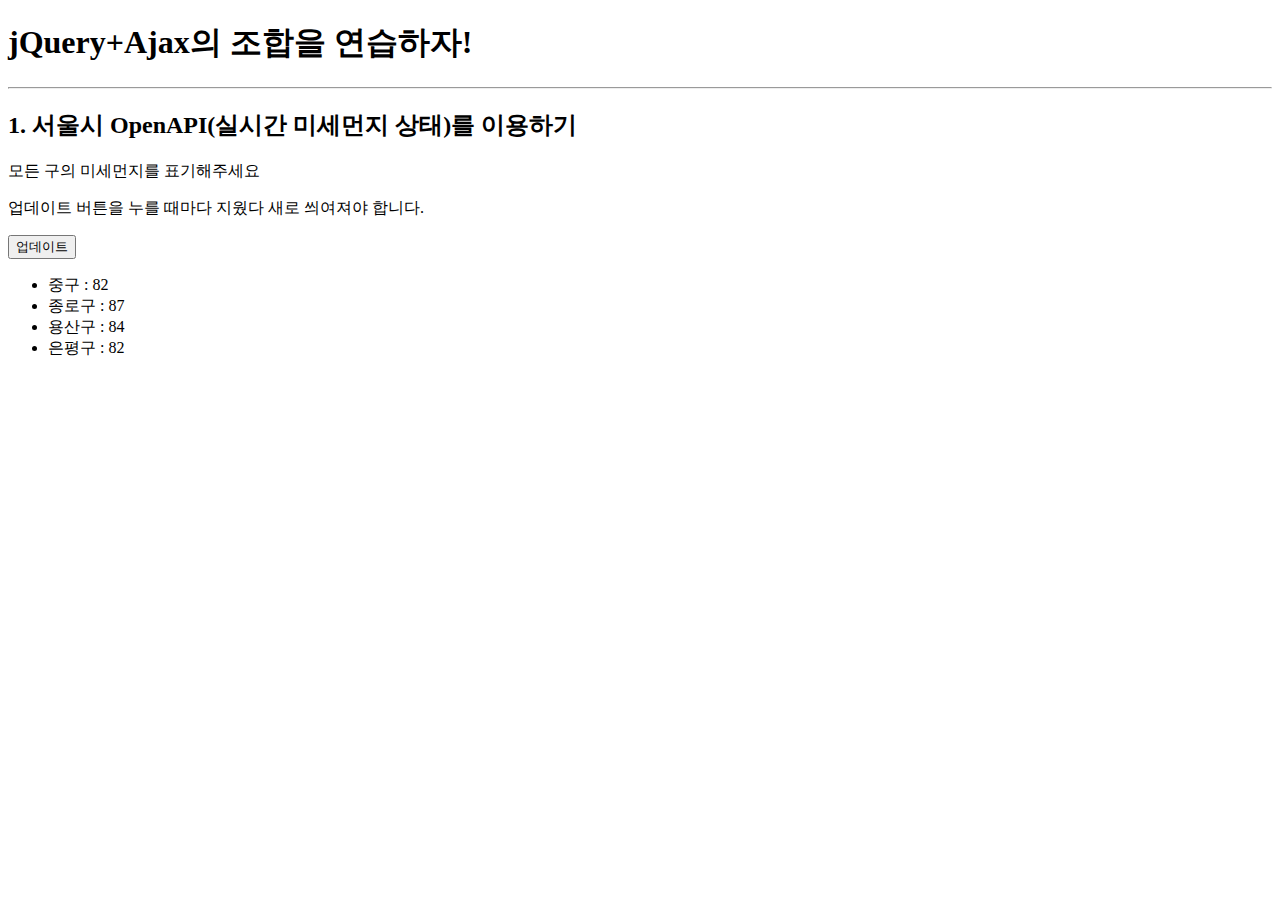
<file: Ajax.html>
<!doctype html>
<html lang="ko">

<head>
    <meta charset="UTF-8">
    <title>jQuery 연습하고 가기!</title>

    <!-- jQuery를 import 합니다 -->
    <script src="https://ajax.googleapis.com/ajax/libs/jquery/3.4.1/jquery.min.js"></script>

    <style type="text/css">
        div.question-box {
            margin: 10px 0 20px 0;
        }
    </style>

    <script>
        $.ajax({
            type: "GET",
            url: "http://spartacodingclub.shop/sparta_api/seoulair",
            data: {},
            success: function (response) {
                let rows = response["RealtimeCityAir"]["row"];
                for(let i = 0; i < rows.length; i++) {
                    let gu_name = rows[i]['MSRSTE_NM'];
                    let mise_name = rows[i]['IDEX_MVL'];
                    if(mise_name > 70) {
                       let temp_html = `<li>${gu_name} : ${mise_name}</li>`
                    $('#names-q1').append(temp_html);
                    }

                }
            }
        })

        function q1() {
            // 여기에 코드를 입력하세요
            $('#names-q1').empty();
        }
    </script>

</head>

<body>
    <h1>jQuery+Ajax의 조합을 연습하자!</h1>

    <hr />

    <div class="question-box">
        <h2>1. 서울시 OpenAPI(실시간 미세먼지 상태)를 이용하기</h2>
        <p>모든 구의 미세먼지를 표기해주세요</p>
        <p>업데이트 버튼을 누를 때마다 지웠다 새로 씌여져야 합니다.</p>
        <button onclick="q1()">업데이트</button>
        <ul id="names-q1">
            <li>중구 : 82</li>
            <li>종로구 : 87</li>
            <li>용산구 : 84</li>
            <li>은평구 : 82</li>
        </ul>
    </div>
</body>

</html>
</file>
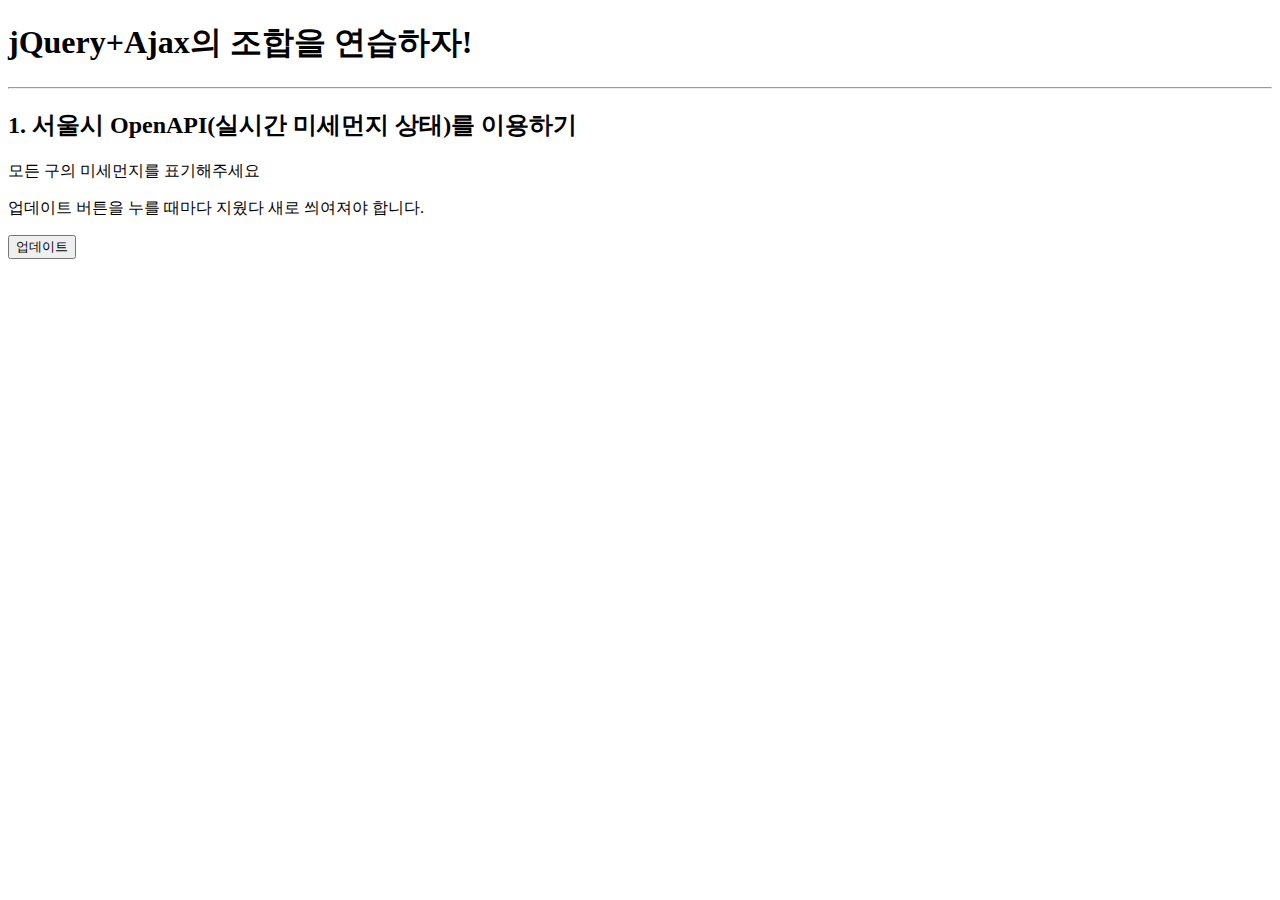
<file: Ajax2.html>
<!doctype html>
<html lang="ko">

<head>
    <meta charset="UTF-8">
    <title>jQuery 연습하고 가기!</title>

    <!-- jQuery를 import 합니다 -->
    <script src="https://ajax.googleapis.com/ajax/libs/jquery/3.4.1/jquery.min.js"></script>

    <style type="text/css">
        div.question-box {
            margin: 10px 0 20px 0;
        }
        .bad {
            color: red;
            font-weight: bold;
        }
    </style>

    <script>
        function q1() {
            // 여기에 코드를 입력하세요
            $('#names-q1').empty();

            $.ajax({
                type: "GET",
                url: "http://spartacodingclub.shop/sparta_api/seoulair",
                data: {},
                success: function (response) {
                    let rows = response['RealtimeCityAir']['row'];
                    for(let i = 0; i < rows.length; i++) {
                        let gu_name = rows[i]['MSRSTE_NM'];
                        let gu_mise = rows[i]['IDEX_MVL'];
                        let temp_html = ``;
                        if(gu_mise > 70) {
                            temp_html = `<li class="bad">${gu_name} : ${gu_mise}</li>`
                        } else{
                            temp_html = `<li>${gu_name} : ${gu_mise}</li>`
                        }
                        $('#names-q1').append(temp_html);
                    }
                }
            })
        }
    </script>
</head>

<body>
    <h1>jQuery+Ajax의 조합을 연습하자!</h1>

    <hr />

    <div class="question-box">
        <h2>1. 서울시 OpenAPI(실시간 미세먼지 상태)를 이용하기</h2>
        <p>모든 구의 미세먼지를 표기해주세요</p>
        <p>업데이트 버튼을 누를 때마다 지웠다 새로 씌여져야 합니다.</p>
        <button onclick="q1()">업데이트</button>
        <ul id="names-q1">
        </ul>
    </div>
</body>

</html>
</file>
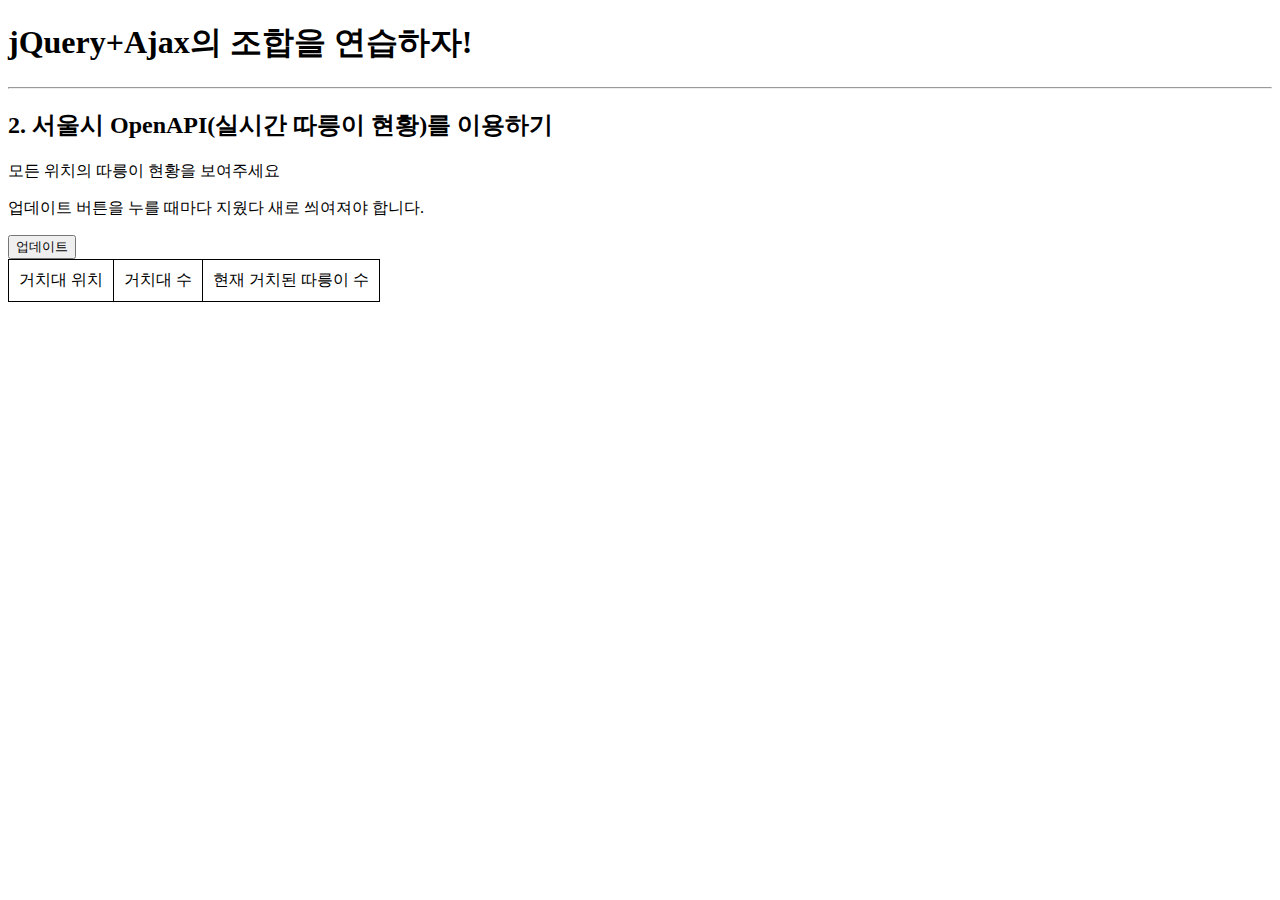
<file: Ajax3.html>
<!doctype html>
<html lang="ko">

<head>
    <meta charset="UTF-8">
    <title>jQuery 연습하고 가기!</title>
    <!-- jQuery를 import 합니다 -->
    <script src="https://ajax.googleapis.com/ajax/libs/jquery/3.4.1/jquery.min.js"></script>

    <style type="text/css">
        div.question-box {
            margin: 10px 0 20px 0;
        }

        table {
            border: 1px solid;
            border-collapse: collapse;
        }

        td,
        th {
            padding: 10px;
            border: 1px solid;
        }

        .urgent {
            color: red;
            font-weight: bold;
        }
    </style>

    <script>
        function q1() {
            $('#names-q1').empty();
            $.ajax({
                type: "GET",
                url: "http://spartacodingclub.shop/sparta_api/seoulbike",
                data: {},
                success: function (response) {
                    let rows = response["getStationList"]["row"];
                    for (let i = 0; i < rows.length; i++) {
                        let rack_name = rows[i]['stationName'];
                        let rack_cnt = rows[i]['rackTotCnt'];
                        let bike_cnt = rows[i]['parkingBikeTotCnt'];
                        let temp_html = '';
                        if (bike_cnt < 5) {
                            temp_html = `<tr class="urgent">
                                <td>${rack_name}</td>
                                <td>${rack_cnt}</td>
                                <td>${bike_cnt}</td>
                              </tr>`
                        } else {
                            temp_html = `<tr>
                                <td>${rack_name}</td>
                                <td>${rack_cnt}</td>
                                <td>${bike_cnt}</td>
                              </tr>`
                        }
                        $('#names-q1').append(temp_html);
                    }
                }
            })
        }
    </script>

</head>

<body>
    <h1>jQuery+Ajax의 조합을 연습하자!</h1>

    <hr />

    <div class="question-box">
        <h2>2. 서울시 OpenAPI(실시간 따릉이 현황)를 이용하기</h2>
        <p>모든 위치의 따릉이 현황을 보여주세요</p>
        <p>업데이트 버튼을 누를 때마다 지웠다 새로 씌여져야 합니다.</p>
        <button onclick="q1()">업데이트</button>
        <table>
            <thead>
                <tr>
                    <td>거치대 위치</td>
                    <td>거치대 수</td>
                    <td>현재 거치된 따릉이 수</td>
                </tr>
            </thead>
            <tbody id="names-q1">
            </tbody>
        </table>
    </div>
</body>

</html>
</file>
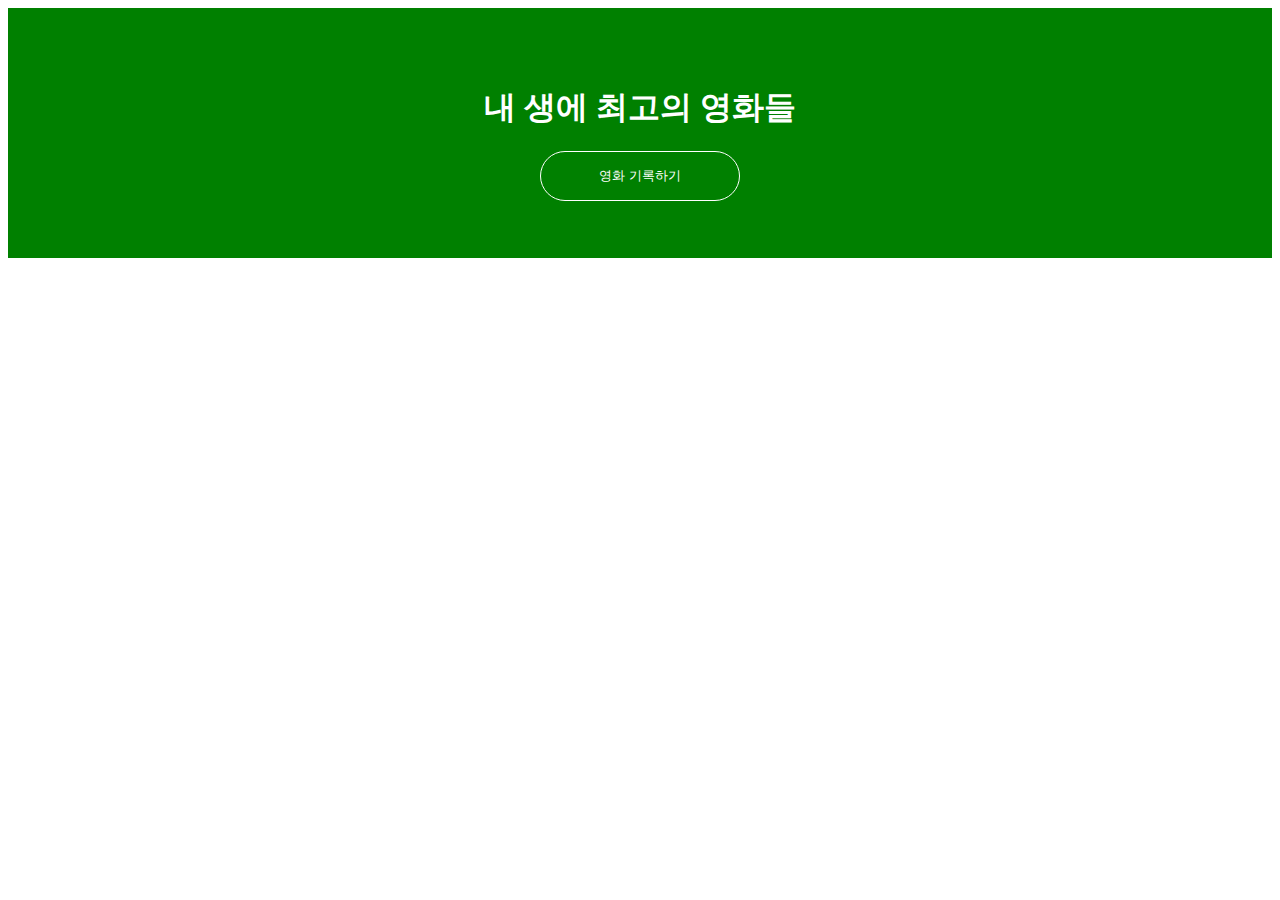
<file: Frontend.html>
<!doctype html>
<html lang="en">

<head>
<meta charset="utf-8">
<meta name="viewport" content="width=device-width, initial-scale=1, shrink-to-fit=no">

<link href="https://cdn.jsdelivr.net/npm/bootstrap@5.0.2/dist/css/bootstrap.min.css" rel="stylesheet"
integrity="sha384-EVSTQN3/azprG1Anm3QDgpJLIm9Nao0Yz1ztcQTwFspd3yD65VohhpuuCOmLASjC" crossorigin="anonymous">
<script src="https://ajax.googleapis.com/ajax/libs/jquery/3.5.1/jquery.min.js"></script>
<script src="https://cdn.jsdelivr.net/npm/bootstrap@5.0.2/dist/js/bootstrap.bundle.min.js"
integrity="sha384-MrcW6ZMFYlzcLA8Nl+NtUVF0sA7MsXsP1UyJoMp4YLEuNSfAP+JcXn/tWtIaxVXM"
crossorigin="anonymous"></script>

<title>스파르타코딩클럽 | 부트스트랩 연습하기</title>
    <style>
        .mytitle {
            color: white;
            background-color:green;
            wideth: 100px;
            height: 250px;

            background-image: url("https://movie-phinf.pstatic.net/20210715_95/1626338192428gTnJl_JPEG/movie_image.jpg");
            background-position: center;
            background-size: cover;

            display: flex;
            flex-direction: column;
            justify-content: center;
            align-items: center;
        }
        .mytitle > button {
            width: 200px;
            height: 50px;
            background-color: transparent;
            color: white;
            border-radius: 50px;
            border: 1px solid white;
        }
    </style>
</head>

<body>
    <div class="mytitle">
        <h1>내 생에 최고의 영화들</h1>
        <button>영화 기록하기</button>
    </div>
</body>

</html>
</file>
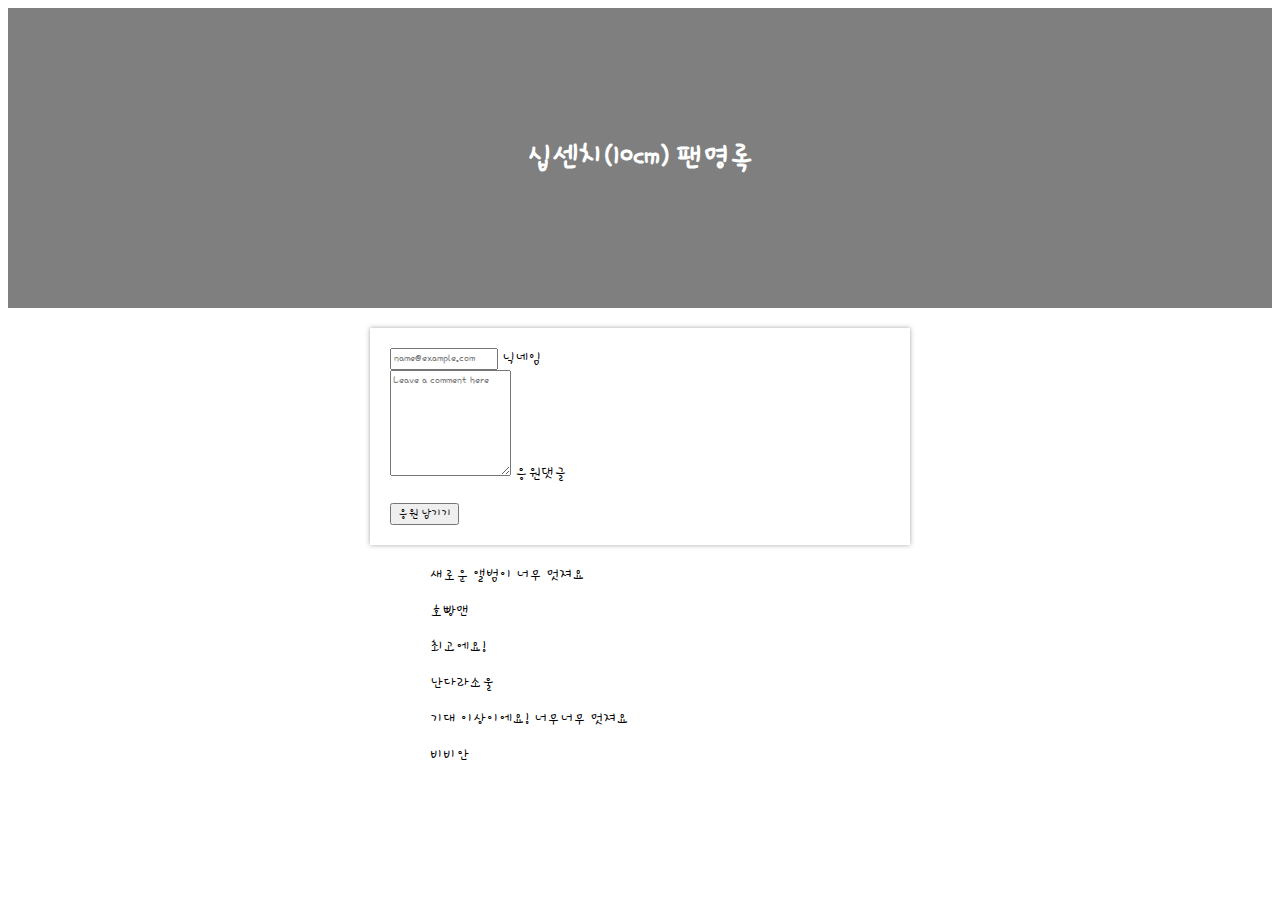
<file: homework.html>
<!doctype html>
<html lang="en">

<head>
    <meta charset="utf-8">
    <meta name="viewport" content="width=device-width, initial-scale=1, shrink-to-fit=no">

    <link href="https://cdn.jsdelivr.net/npm/bootstrap@5.0.2/dist/css/bootstrap.min.css" rel="stylesheet"
        integrity="sha384-EVSTQN3/azprG1Anm3QDgpJLIm9Nao0Yz1ztcQTwFspd3yD65VohhpuuCOmLASjC" crossorigin="anonymous">
    <script src="https://ajax.googleapis.com/ajax/libs/jquery/3.5.1/jquery.min.js"></script>
    <script src="https://cdn.jsdelivr.net/npm/bootstrap@5.0.2/dist/js/bootstrap.bundle.min.js"
        integrity="sha384-MrcW6ZMFYlzcLA8Nl+NtUVF0sA7MsXsP1UyJoMp4YLEuNSfAP+JcXn/tWtIaxVXM"
        crossorigin="anonymous"></script>

    <title>미니홈피 - 팬명록</title>
    <link href="https://fonts.googleapis.com/css2?family=Hi+Melody&family=Jua&display=swap" rel="stylesheet">

    <style>
        * {
            font-family: 'Hi Melody', cursive;
        }
         .mytitle {
            color: white;
            width: 100%;
            height: 300px;
                                /*Image dark mode*/
            background-image: linear-gradient(0deg, rgba(0, 0, 0, 0.5), rgba(0, 0, 0, 0.5)), url('https://cdn.topstarnews.net/news/photo/201807/456143_108614_510.jpg');
            background-position: center 30%;
            background-size: cover;

            display: flex;
            flex-direction: column;
            justify-content: center;
            align-items: center;
        }
           .mypost {
            width:95%;
            max-width: 500px;
            margin: 20px auto 20px auto;
            box-shadow: 0px 0px 5px 0px darkgray ;
            padding: 20px;
        }

        .mybutton {
            margin-top: 20px;
        }

          .mycards {
            width: 95%;
            max-width:500px;
            margin:auto;

        }
         .mycards > .card {
              margin-top: 10px;
              margin-bottom: 10px;

          }
    </style>
</head>

<body>
    <div class="mytitle">
        <h1>십센치(10cm) 팬명록</h1>
    </div>

   <div class="mypost">
        <div class="form-floating mb-3">
            <input type="email" class="form-control" id="floatingInput" placeholder="name@example.com">
            <label for="floatingInput">닉네임</label>
        </div>
        <div class="form-floating">
             <textarea class="form-control" placeholder="Leave a comment here" id="floatingTextarea" style="height: 100px"></textarea>
             <label for="floatingTextarea">응원댓글</label>
        </div>
        <div class="mybutton">
            <button type="button" class="btn btn-dark">응원 남기기</button>
        </div>
    </div>

    <div class="mycards" id="comment-list">
         <div class="card">
            <div class="card-body">
                <blockquote class="blockquote mb-0">
                    <p>새로운 앨범이 너무 멋져요</p>
                    <footer class="blockquote-footer">호빵맨</footer>
                </blockquote>
            </div>
         </div>
        <div class="card">
            <div class="card-body">
                <blockquote class="blockquote mb-0">
                    <p>최고에요!</p>
                    <footer class="blockquote-footer">난다라소울</footer>
                </blockquote>
            </div>
         </div>
       <div class="card">
            <div class="card-body">
                <blockquote class="blockquote mb-0">
                    <p>기대 이상이에요! 너무너무 멋져요</p>
                    <footer class="blockquote-footer">비비안</footer>
                </blockquote>
            </div>
         </div>
    </div>
</body>

</html>
</file>
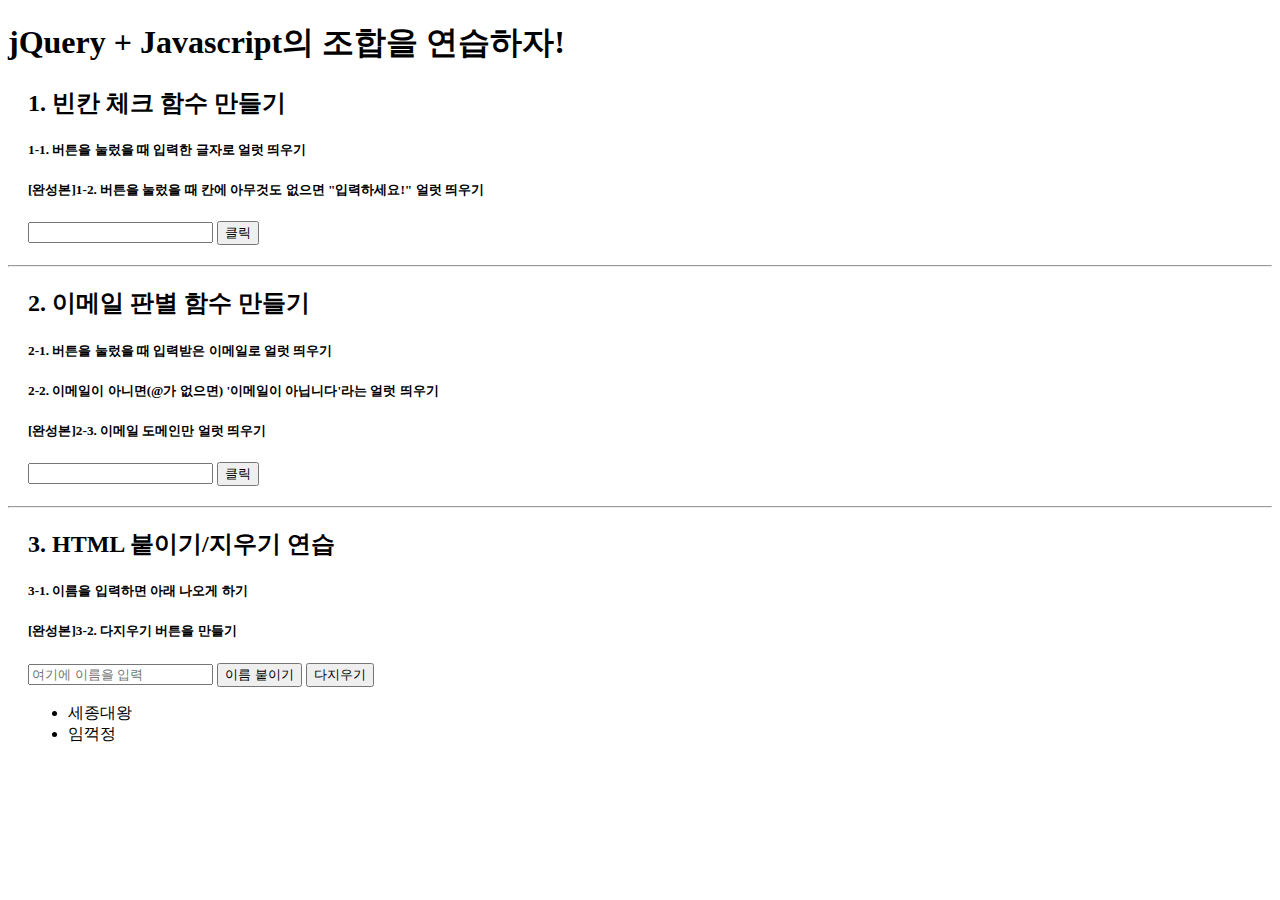
<file: JQueryPractice.html>
<!doctype html>
<html lang="ko">

<head>
    <meta charset="UTF-8">
    <title>jQuery 연습하고 가기!</title>

    <!-- JQuery를 import 합니다 -->
    <script src="https://ajax.googleapis.com/ajax/libs/jquery/3.4.1/jquery.min.js"></script>

    <style type="text/css">
        div.question-box {
                margin: 20px 0px 20px 20px;
        }
    </style>

    <script>
        function q1() {
            // 1. input-q1의 입력값을 가져온다. $('# .... ').val() 이렇게!
            let value = $('#input-q1').val();
            // 2. 만약 입력값이 빈칸이면 if(입력값=='')
            if(value == '' )
                  // 3. alert('입력하세요!') 띄우기
                alert('입력하세요')
            else
                alert(value)
            // 4. alert(입력값) 띄우기
        }

        function q2() {
            // 1. input-q2 값을 가져온다.
            let email = $('#input-q2').val();
            // 2. 만약 가져온 값에 @가 있으면 (includes 이용하기 - 구글링!)
            if(email.includes('@')) {
            // 3. info@gmail.com -> gmail 만 추출해서 ( .split('@') 을 이용하자!)
            // 4. alert(도메인 값);으로 띄우기
                let withDot = email.split('@')[1];
                let domain = withDot.split('.')[0];
                alert(domain);
            } // 5. 만약 이메일이 아니면 '이메일이 아닙니다.' 라는 얼럿 띄우기
            else
                alert('이메일이 아닙니다!')
        }

        function q3() {
            // 1. input-q3 값을 가져온다. let txt = ... q1, q2에서 했던 걸 참고!
            let nameShowOrReset = $('#input-q3').val();
            // 2. 가져온 값을 이용해 names-q3에 붙일 태그를 만든다. (let temp_html = `<li>${txt}</li>`) 요렇게!
            let temp_html = `<li>
                ${nameShowOrReset}
            </li>`;
            // 3. 만들어둔 temp_html을 names-q3에 붙인다.(jQuery의 $('...').append(temp_html)을 이용하면 굿!)
            $('#names-q3').append(temp_html);
        }

        function q3_remove() {
            // 1. names-q3의 내부 태그를 모두 비운다.(jQuery의 $('....').empty()를 이용하면 굿!)
            $('#names-q3').empty();
        }

    </script>
</head>

<body>
    <h1>jQuery + Javascript의 조합을 연습하자!</h1>

    <div class="question-box">
        <h2>1. 빈칸 체크 함수 만들기</h2>
        <h5>1-1. 버튼을 눌렀을 때 입력한 글자로 얼럿 띄우기</h5>
        <h5>[완성본]1-2. 버튼을 눌렀을 때 칸에 아무것도 없으면 "입력하세요!" 얼럿 띄우기</h5>
        <input id="input-q1" type="text" /> <button onclick="q1()">클릭</button>
    </div>
    <hr />
    <div class="question-box">
        <h2>2. 이메일 판별 함수 만들기</h2>
        <h5>2-1. 버튼을 눌렀을 때 입력받은 이메일로 얼럿 띄우기</h5>
        <h5>2-2. 이메일이 아니면(@가 없으면) '이메일이 아닙니다'라는 얼럿 띄우기</h5>
        <h5>[완성본]2-3. 이메일 도메인만 얼럿 띄우기</h5>
        <input id="input-q2" type="text" /> <button onclick="q2()">클릭</button>
    </div>
    <hr />
    <div class="question-box">
        <h2>3. HTML 붙이기/지우기 연습</h2>
        <h5>3-1. 이름을 입력하면 아래 나오게 하기</h5>
        <h5>[완성본]3-2. 다지우기 버튼을 만들기</h5>
        <input id="input-q3" type="text" placeholder="여기에 이름을 입력" />
        <button onclick="q3()">이름 붙이기</button>
        <button onclick="q3_remove()">다지우기</button>
        <ul id="names-q3">
            <li>세종대왕</li>
            <li>임꺽정</li>
        </ul>
    </div>
</body>

</html>
</file>
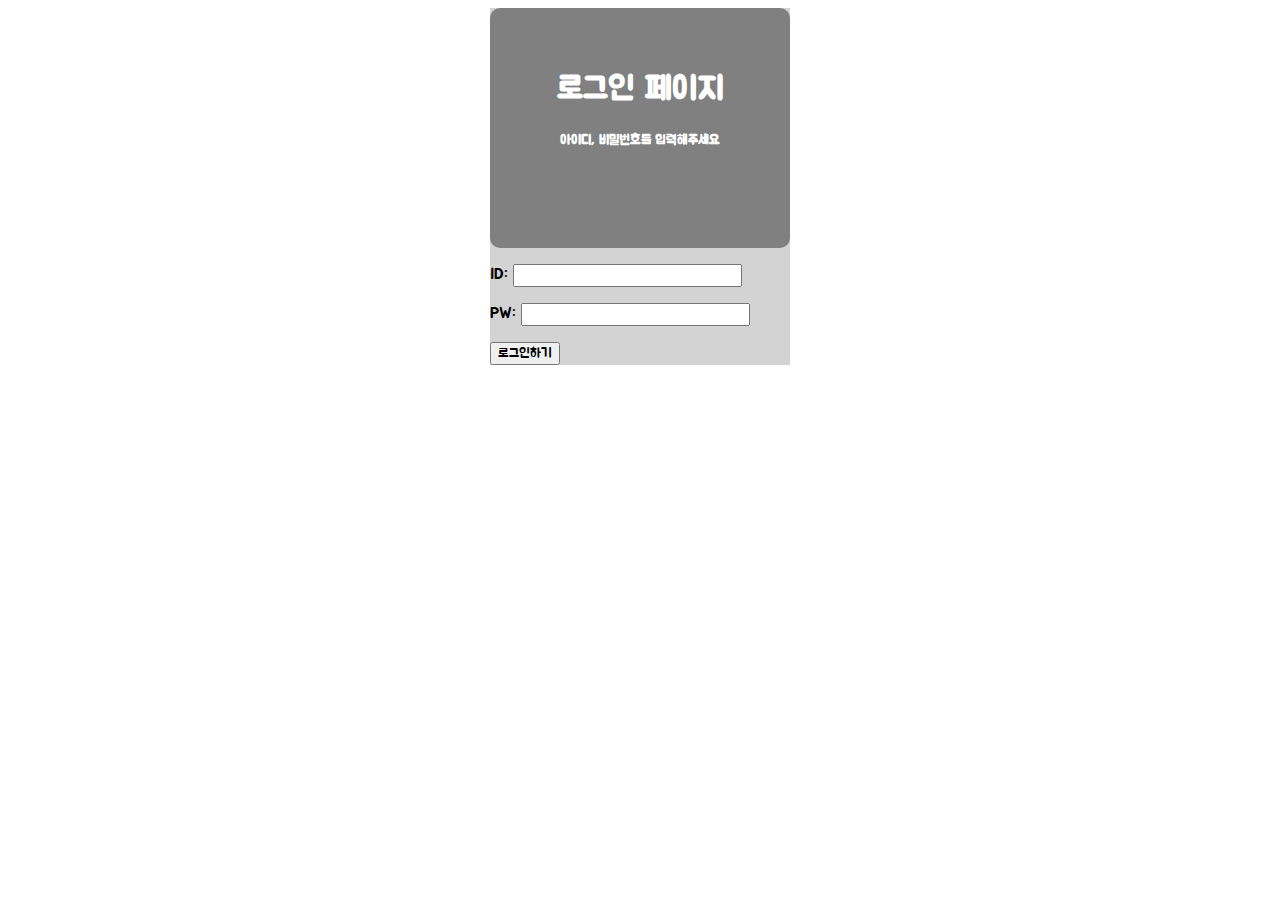
<file: login.html>
<!DOCTYPE html>
<html lang="en">
<head>
    <meta charset="UTF-8">
    <title>로그인페이지</title>
    <link href="https://fonts.googleapis.com/css2?family=Jua&display=swap" rel="stylesheet">
    <link rel="stylesheet" type="text/css" href="mystyle.css">
</head>

<body>
<div class="wrap">
    <div class="mytitle">
        <h1>로그인 페이지 </h1>
        <h5>아이디, 비밀번호를 입력해주세요</h5>
    </div>

    <p> ID: <input type="text"/></p>
    <p> PW: <input type="text"/></p>
    <button> 로그인하기</button>
</div>
</body>
</html>
</file>
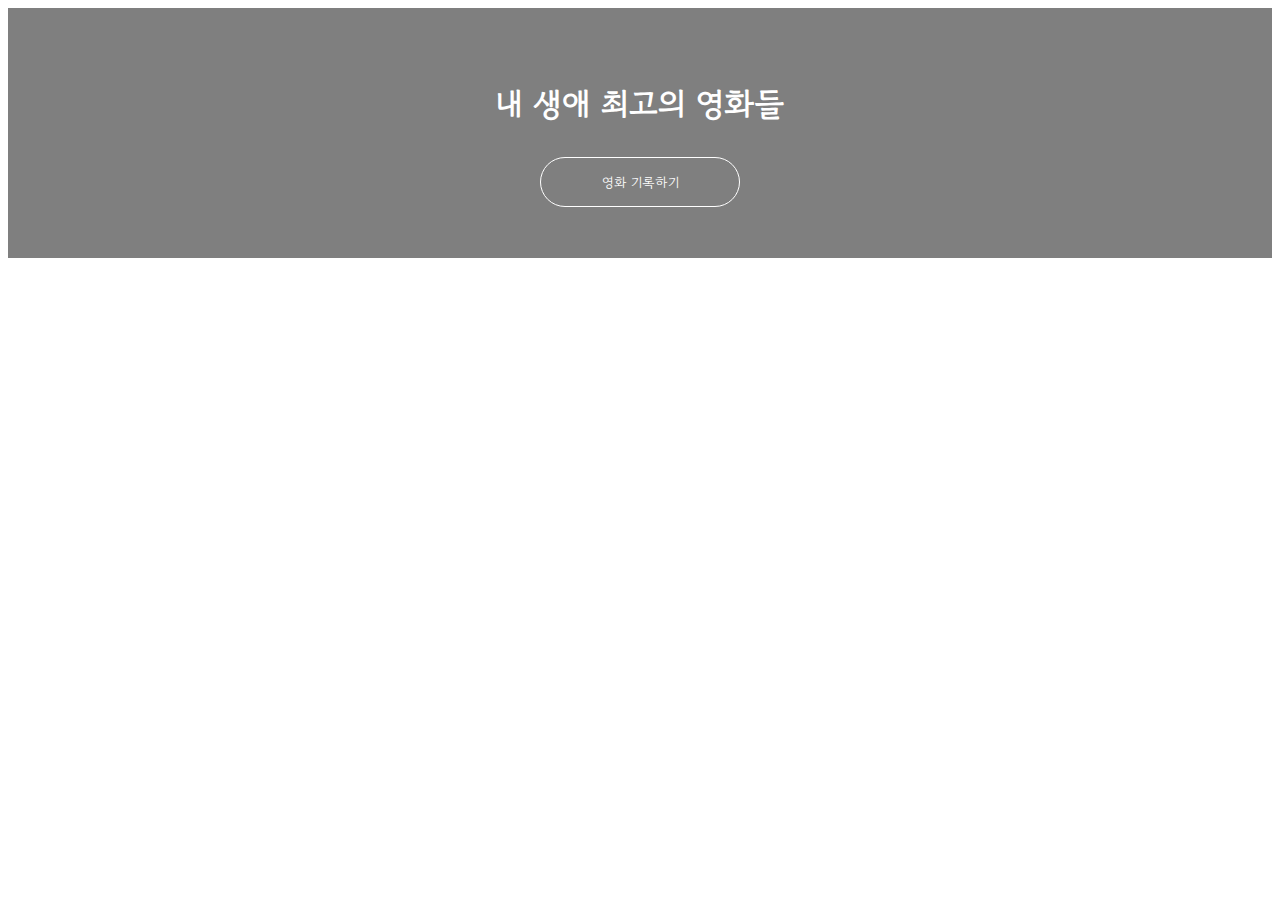
<file: openApi.html>
<!doctype html>
<html lang="en">

<head>
    <meta charset="utf-8">
    <meta name="viewport" content="width=device-width, initial-scale=1, shrink-to-fit=no">

    <link href="https://cdn.jsdelivr.net/npm/bootstrap@5.0.2/dist/css/bootstrap.min.css" rel="stylesheet"
          integrity="sha384-EVSTQN3/azprG1Anm3QDgpJLIm9Nao0Yz1ztcQTwFspd3yD65VohhpuuCOmLASjC" crossorigin="anonymous">
    <script src="https://ajax.googleapis.com/ajax/libs/jquery/3.5.1/jquery.min.js"></script>
    <script src="https://cdn.jsdelivr.net/npm/bootstrap@5.0.2/dist/js/bootstrap.bundle.min.js"
            integrity="sha384-MrcW6ZMFYlzcLA8Nl+NtUVF0sA7MsXsP1UyJoMp4YLEuNSfAP+JcXn/tWtIaxVXM"
            crossorigin="anonymous"></script>

    <title>스파르타 피디아</title>

    <link href="https://fonts.googleapis.com/css2?family=Gowun+Dodum&display=swap" rel="stylesheet">

    <style>
        * {
            font-family: 'Gowun Dodum', sans-serif;
        }

        .mytitle {
            width: 100%;
            height: 250px;

            background-image: linear-gradient(0deg, rgba(0, 0, 0, 0.5), rgba(0, 0, 0, 0.5)), url('https://movie-phinf.pstatic.net/20210715_95/1626338192428gTnJl_JPEG/movie_image.jpg');
            background-position: center;
            background-size: cover;

            color: white;

            display: flex;
            flex-direction: column;
            align-items: center;
            justify-content: center;
        }

        .mytitle > button {
            width: 200px;
            height: 50px;

            background-color: transparent;
            color: white;

            border-radius: 50px;
            border: 1px solid white;

            margin-top: 10px;
        }

        .mytitle > button:hover {
            border: 2px solid white;
        }

        .mycomment {
            color: gray;
        }

        .mycards {
            margin: 20px auto 0px auto;
            width: 95%;
            max-width: 1200px;
        }

        .mypost {
            width: 95%;
            max-width: 500px;
            margin: 20px auto 0px auto;
            padding: 20px;
            box-shadow: 0px 0px 3px 0px gray;

            display: none;
        }

        .mybtns {
            display: flex;
            flex-direction: row;
            align-items: center;
            justify-content: center;

            margin-top: 20px;
        }
        .mybtns > button {
            margin-right: 10px;
        }
    </style>
    <script>
        $(document).ready(function () {
            listing();
        });

        function listing() {
            $('#cards-box').empty()
            $.ajax({
                type: "GET",
                url: "http://spartacodingclub.shop/web/api/movie",
                data: {},
                success: function (response) {
                    let rows = response['movies']
                    for(let i = 0; i < rows.length; i++) {
                       let title = rows[i]['title'];
                       let desc = rows[i]['desc'];
                       let image = rows[i]['image']
                       let star = rows[i]['star'];
                       let comment = rows[i]['comment'];
                       let star_image = '⭐'.repeat(star)
                       let temp_html =
                       `<div class="col">
                           <div class="card h-100">
                             <img src="${image}"
                              class="card-img-top" alt="...">
                                  <div class="card-body">
                                    <h5 class="card-title">${title}</h5>
                                    <p class="card-text">${desc}</p>
                                    <p>${star_image}</p>
                                    <p class="mycomment">${comment}</p>
                                   </div>
                                </div>
                           </div>`
                        $('#cards-box').append(temp_html)

                    }
                }
            })
        }
        function open_box(){
            $('#post-box').show()
        }
        function close_box(){
            $('#post-box').hide()
        }
    </script>
</head>

<body>
<div class="mytitle">
    <h1>내 생애 최고의 영화들</h1>
    <button onclick="open_box()">영화 기록하기</button>
</div>
<div class="mypost" id="post-box">
    <div class="form-floating mb-3">
        <input id="url" type="email" class="form-control" placeholder="name@example.com">
        <label>영화URL</label>
    </div>
    <div class="input-group mb-3">
        <label class="input-group-text" for="inputGroupSelect01">별점</label>
        <select class="form-select" id="inputGroupSelect01">
            <option selected>-- 선택하기 --</option>
            <option value="1">⭐</option>
            <option value="2">⭐⭐</option>
            <option value="3">⭐⭐⭐</option>
            <option value="4">⭐⭐⭐⭐</option>
            <option value="5">⭐⭐⭐⭐⭐</option>
        </select>
    </div>
    <div class="form-floating">
        <textarea id="comment" class="form-control" placeholder="Leave a comment here" id="floatingTextarea2"
                  style="height: 100px"></textarea>
        <label for="floatingTextarea2">코멘트</label>
    </div>
    <div class="mybtns">
        <button type="button" class="btn btn-dark">기록하기</button>
        <button onclick="close_box()" type="button" class="btn btn-outline-dark">닫기</button>
    </div>
</div>
<div class="mycards">
    <div class="row row-cols-1 row-cols-md-4 g-4" id="cards-box">
        <div class="col">
            <div class="card h-100">
                <img src="https://movie-phinf.pstatic.net/20210728_221/1627440327667GyoYj_JPEG/movie_image.jpg"
                     class="card-img-top" alt="...">
                <div class="card-body">
                    <h5 class="card-title">영화 제목이 들어갑니다</h5>
                    <p class="card-text">여기에 영화에 대한 설명이 들어갑니다.</p>
                    <p>⭐⭐⭐</p>
                    <p class="mycomment">나의 한줄 평을 씁니다</p>
                </div>
            </div>
        </div>
        <div class="col">
            <div class="card h-100">
                <img src="https://movie-phinf.pstatic.net/20210728_221/1627440327667GyoYj_JPEG/movie_image.jpg"
                     class="card-img-top" alt="...">
                <div class="card-body">
                    <h5 class="card-title">영화 제목이 들어갑니다</h5>
                    <p class="card-text">여기에 영화에 대한 설명이 들어갑니다.</p>
                    <p>⭐⭐⭐</p>
                    <p class="mycomment">나의 한줄 평을 씁니다</p>
                </div>
            </div>
        </div>
        <div class="col">
            <div class="card h-100">
                <img src="https://movie-phinf.pstatic.net/20210728_221/1627440327667GyoYj_JPEG/movie_image.jpg"
                     class="card-img-top" alt="...">
                <div class="card-body">
                    <h5 class="card-title">영화 제목이 들어갑니다</h5>
                    <p class="card-text">여기에 영화에 대한 설명이 들어갑니다.</p>
                    <p>⭐⭐⭐</p>
                    <p class="mycomment">나의 한줄 평을 씁니다</p>
                </div>
            </div>
        </div>
        <div class="col">
            <div class="card h-100">
                <img src="https://movie-phinf.pstatic.net/20210728_221/1627440327667GyoYj_JPEG/movie_image.jpg"
                     class="card-img-top" alt="...">
                <div class="card-body">
                    <h5 class="card-title">영화 제목이 들어갑니다</h5>
                    <p class="card-text">여기에 영화에 대한 설명이 들어갑니다.</p>
                    <p>⭐⭐⭐</p>
                    <p class="mycomment">나의 한줄 평을 씁니다</p>
                </div>
            </div>
        </div>
    </div>
</div>
</body>

</html>
</file>
<file: mystyle.css>
* {
        font-family: 'Jua', sans-serif;
    }

    .mytitle {
        background-color: gray;
        width: 300px;
        height: 200px;
        color: white;
        text-align: center;
        background-image: url("https://www.ancient-origins.net/sites/default/files/field/image/Agesilaus-II-cover.jpg");
        background-size: cover;
        background-position: center;

        border-radius: 10px;
        padding-top: 40px;
    }

    .wrap {
        background-color: lightgray;
        width: 300px;
        margin: auto;
    }
</file>
